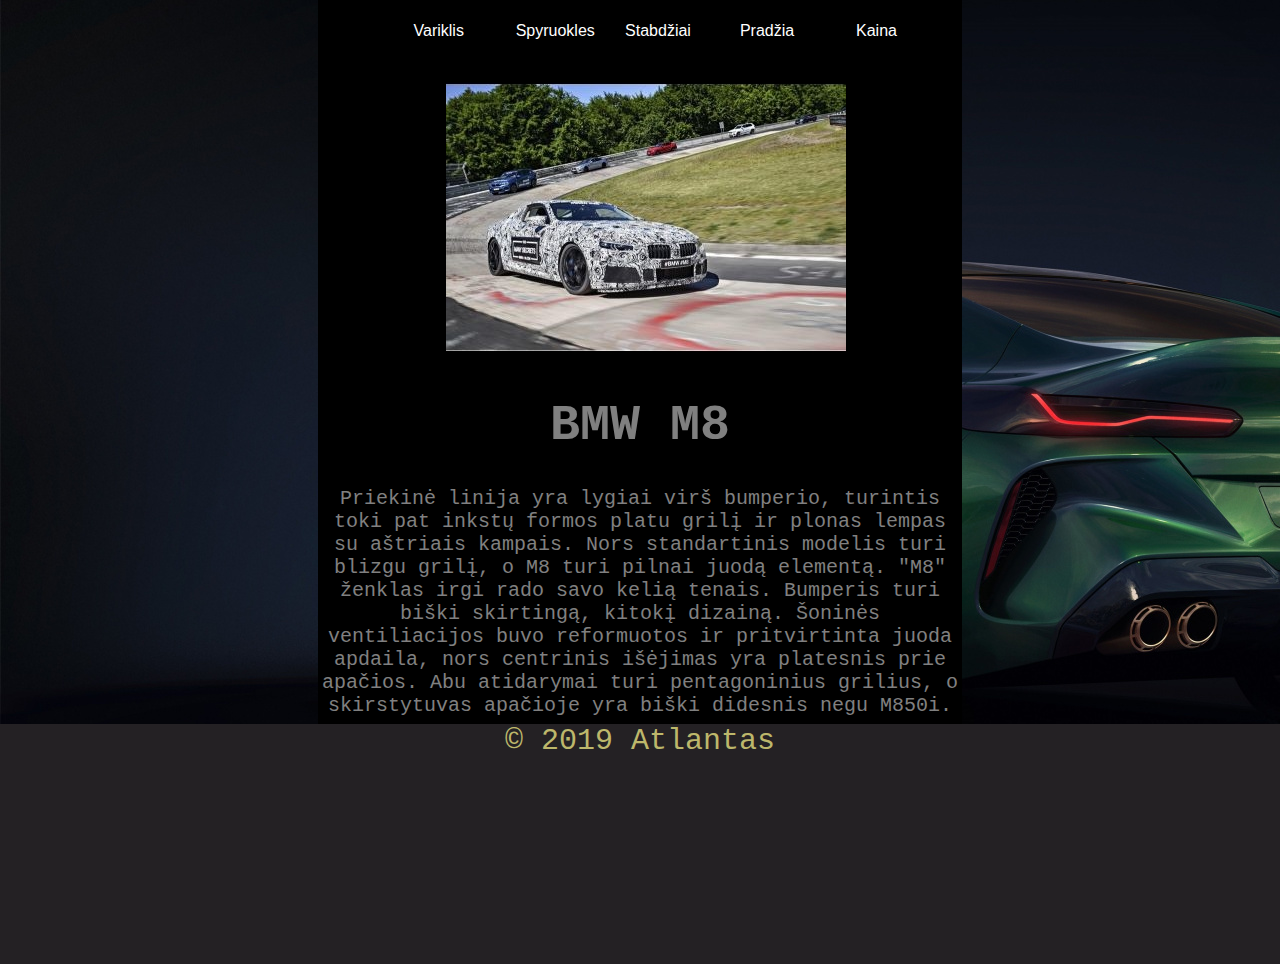
<file: Kunas.html>
<!DOCTYPE html>
<html>
    <head>
        <link href="Kunas-style.css"
        rel="stylesheet"
        type="text/css">
        <meta charset="utf-8">
    </head>
    <body>
        <div>
            <nav>
                <ul>
                    <li><a href="Variklis.html">Variklis</a></li>
                    <li><a href="Transmicija.html">Spyruokles</a></li>
                    <li><a href="Stabdziai.html">Stabdžiai</a></li>
                    <li><a href="index.html">Pradžia</a></li>
                    <li><a href="Ratai.html">Kaina</a></li>
                </ul>
            </nav>
            <div class="Pirmas">
                <img src="img/BMW5.jpg">
            </div>
            <h1>BMW M8</h1>
            <p>Priekinė linija yra lygiai virš bumperio, turintis toki pat inkstų formos platu grilį ir plonas lempas su aštriais kampais. Nors standartinis modelis turi blizgu grilį, o M8 turi pilnai juodą elementą. "M8" ženklas irgi rado savo kelią tenais. Bumperis turi biški skirtingą, kitokį dizainą. Šoninės ventiliacijos buvo reformuotos ir pritvirtinta juoda apdaila, nors centrinis išėjimas yra platesnis prie apačios. Abu atidarymai turi pentagoninius grilius, o skirstytuvas apačioje yra biški didesnis negu M850i.</p>
        </div>
        <footer>
        <p class="Kontaktai">&copy; 2019 Atlantas<br></p> 
        </footer>
    </body>
</html>
</file>
<file: Kunas-style.css>
div {
    margin: 0 auto;
    width: 50%;
    height: 720px;
    background-color: black;
    border: 2px solid black;
}
.Pirmas {
    text-align: center;
    width: 399px;
    height: 299px;
}
img {
    width: 400px;
    height: 300px;
    border: black solid 5px;
}
ul {
    display: inline-block;
}
h1 {
    font-family: monospace;
    color: gray;
    text-align: center;
    font-size: 50px;
}
nav {
    width: 100%;
    background-color: black;
    font-family: sans-serif;
}
ul {
    width: 93%;
    background-color: black;
    list-style: none;
    text-align: center;
    margin: 0 auto;
}
ul li {
    display: inline-block;
    width: 85px;
    transition: 1s
}
li {
    display: inline-block;
    padding: 10px 10px;
    text-decoration: none;
    color: black;
}
li:hover {
    background-color: gray;
}
li:hover a {
    color: white;
}
li a {
    display: inline-block;
    padding: 10px 10px;
    text-decoration: none;
    color: white;
}
p {
    font-family: monospace;
    color: gray;
    text-align: center;
    font-size: 20px;
}
body {
    padding: 0px;
    margin: 0px auto;
    background-image: url(img/Fonas.jpg);
}
footer {
    margin: 0px;
    width: 100%;
    height: 240px;
    background-color: #242124;
}
.Kontaktai {
    margin: 0px;
    color: darkkhaki;
    font-size: 30px;
}
</file>
